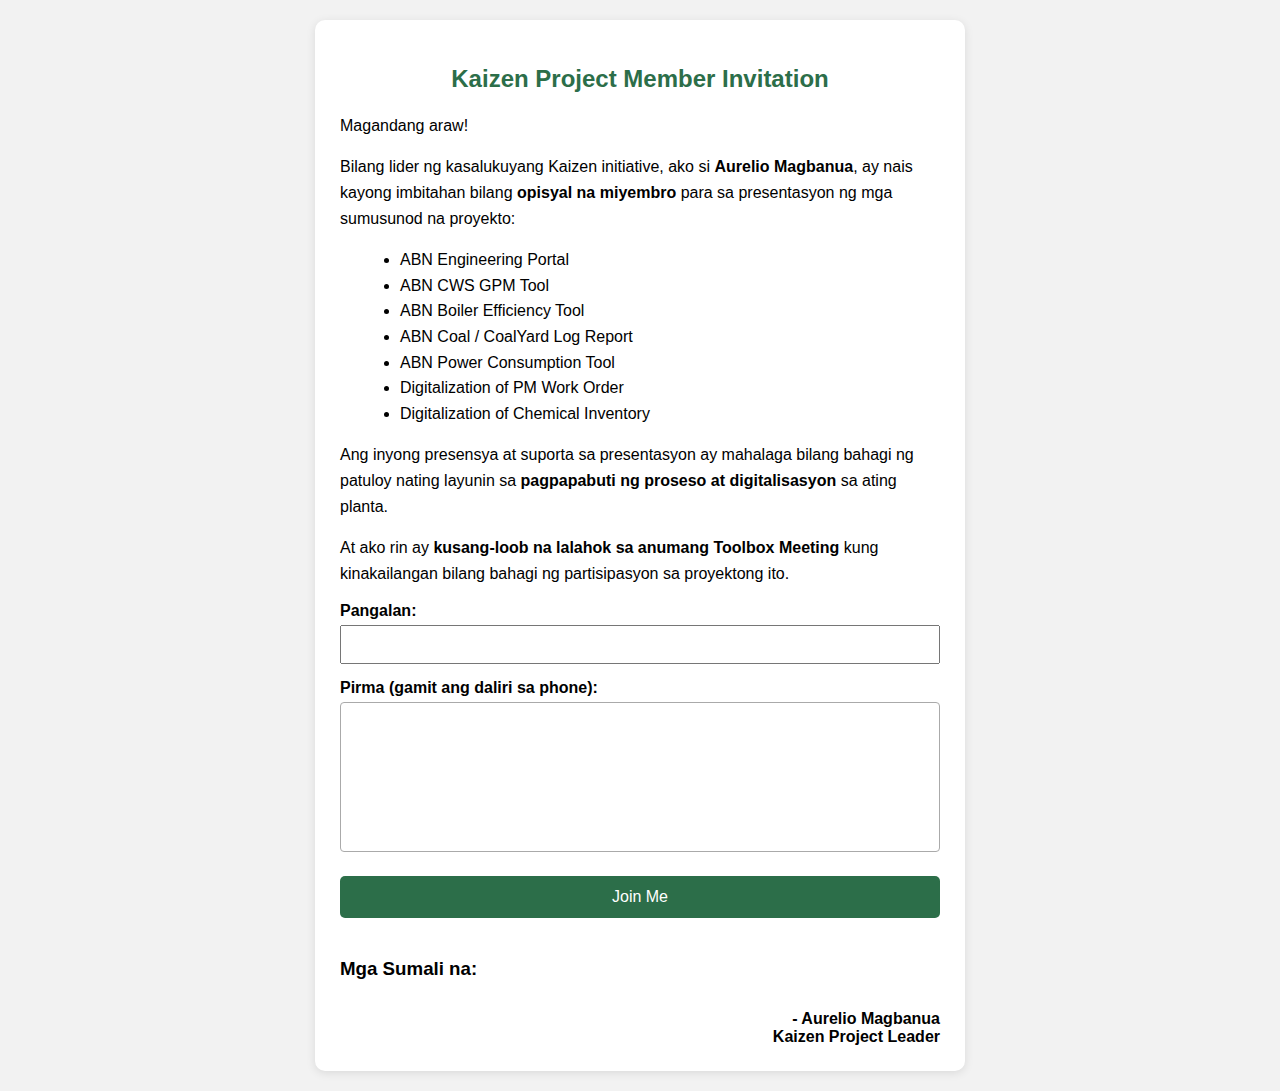
<file: index .html>
<!DOCTYPE html>
<html lang="en">
<head>
  <meta charset="UTF-8">
  <title>Kaizen Project Invitation</title>
  <meta name="viewport" content="width=device-width, initial-scale=1.0">
  <style>
    body {
      font-family: 'Segoe UI', sans-serif;
      background: #f2f2f2;
      margin: 0;
      padding: 20px;
    }
    .container {
      background: white;
      max-width: 600px;
      margin: auto;
      padding: 25px;
      border-radius: 10px;
      box-shadow: 0 2px 10px rgba(0,0,0,0.1);
    }
    h2 {
      text-align: center;
      color: #2c6e49;
    }
    ul {
      margin-left: 20px;
      line-height: 1.6;
    }
    p {
      font-size: 16px;
      line-height: 1.6;
    }
    label {
      margin-top: 15px;
      display: block;
      font-weight: bold;
    }
    input, canvas {
      width: 100%;
      padding: 10px;
      margin-top: 5px;
      box-sizing: border-box;
    }
    canvas {
      border: 1px solid #aaa;
      border-radius: 4px;
      height: 150px;
      touch-action: none;
    }
    button {
      margin-top: 20px;
      width: 100%;
      padding: 12px;
      background: #2c6e49;
      color: #fff;
      border: none;
      font-size: 16px;
      border-radius: 5px;
    }
    .footer {
      margin-top: 30px;
      text-align: right;
      font-weight: bold;
    }
    .joined-list {
      margin-top: 40px;
    }
    .signature-preview {
      max-width: 100%;
      height: auto;
      margin-top: 10px;
      border: 1px dashed #ccc;
    }
  </style>
</head>
<body>
  <div class="container">
    <h2>Kaizen Project Member Invitation</h2>
    <p>Magandang araw!</p>
    <p>Bilang lider ng kasalukuyang Kaizen initiative, ako si <strong>Aurelio Magbanua</strong>, ay nais kayong imbitahan bilang <strong>opisyal na miyembro</strong> para sa presentasyon ng mga sumusunod na proyekto:</p>

    <ul>
      <li>ABN Engineering Portal</li>
      <li>ABN CWS GPM Tool</li>
      <li>ABN Boiler Efficiency Tool</li>
      <li>ABN Coal / CoalYard Log Report</li>
      <li>ABN Power Consumption Tool</li>
      <li>Digitalization of PM Work Order</li>
      <li>Digitalization of Chemical Inventory</li>
    </ul>

    <p>Ang inyong presensya at suporta sa presentasyon ay mahalaga bilang bahagi ng patuloy nating layunin sa <strong>pagpapabuti ng proseso at digitalisasyon</strong> sa ating planta.</p>
    <p>At ako rin ay <strong>kusang-loob na lalahok sa anumang Toolbox Meeting</strong> kung kinakailangan bilang bahagi ng partisipasyon sa proyektong ito.</p>

    <form onsubmit="return handleSubmit(event)">
      <label for="name">Pangalan:</label>
      <input type="text" id="name" name="Name" required>

      <label for="signature">Pirma (gamit ang daliri sa phone):</label>
      <canvas id="signature" name="SignatureCanvas"></canvas>

      <button type="submit">Join Me</button>
    </form>

    <div class="joined-list">
      <h3>Mga Sumali na:</h3>
      <ul id="members"></ul>
    </div>

    <div class="footer">
      - Aurelio Magbanua<br>
      Kaizen Project Leader
    </div>
  </div>

  <script>
    const canvas = document.getElementById('signature');
    const ctx = canvas.getContext('2d');
    let isDrawing = false;

    canvas.addEventListener('touchstart', e => {
      isDrawing = true;
      const touch = e.touches[0];
      ctx.beginPath();
      ctx.moveTo(touch.clientX - canvas.getBoundingClientRect().left,
                 touch.clientY - canvas.getBoundingClientRect().top);
    });

    canvas.addEventListener('touchmove', e => {
      if (!isDrawing) return;
      const touch = e.touches[0];
      ctx.lineTo(touch.clientX - canvas.getBoundingClientRect().left,
                 touch.clientY - canvas.getBoundingClientRect().top);
      ctx.stroke();
    });

    canvas.addEventListener('touchend', () => isDrawing = false);

    async function handleSubmit(event) {
      event.preventDefault();
      const name = document.getElementById('name').value;
      const signatureData = canvas.toDataURL();

      await fetch("https://script.google.com/macros/s/AKfycbzYk2X-DUMMY-ENDPOINT/exec", {
        method: "POST",
        body: JSON.stringify({ name, signature: signatureData }),
        headers: { "Content-Type": "application/json" }
      });

      alert("Salamat! Naipadala na ang iyong partisipasyon.");
      location.reload();
    }

    async function loadMembers() {
      const res = await fetch("https://script.google.com/macros/s/AKfycbzYk2X-DUMMY-ENDPOINT/exec");
      const members = await res.json();
      const list = document.getElementById("members");
      list.innerHTML = "";

      members.forEach(m => {
        const li = document.createElement("li");
        li.innerHTML = `<strong>${m.name}</strong><br><img src="${m.signature}" class="signature-preview">`;
        list.appendChild(li);
      });
    }

    loadMembers();
  </script>
</body>
</html>
</file>
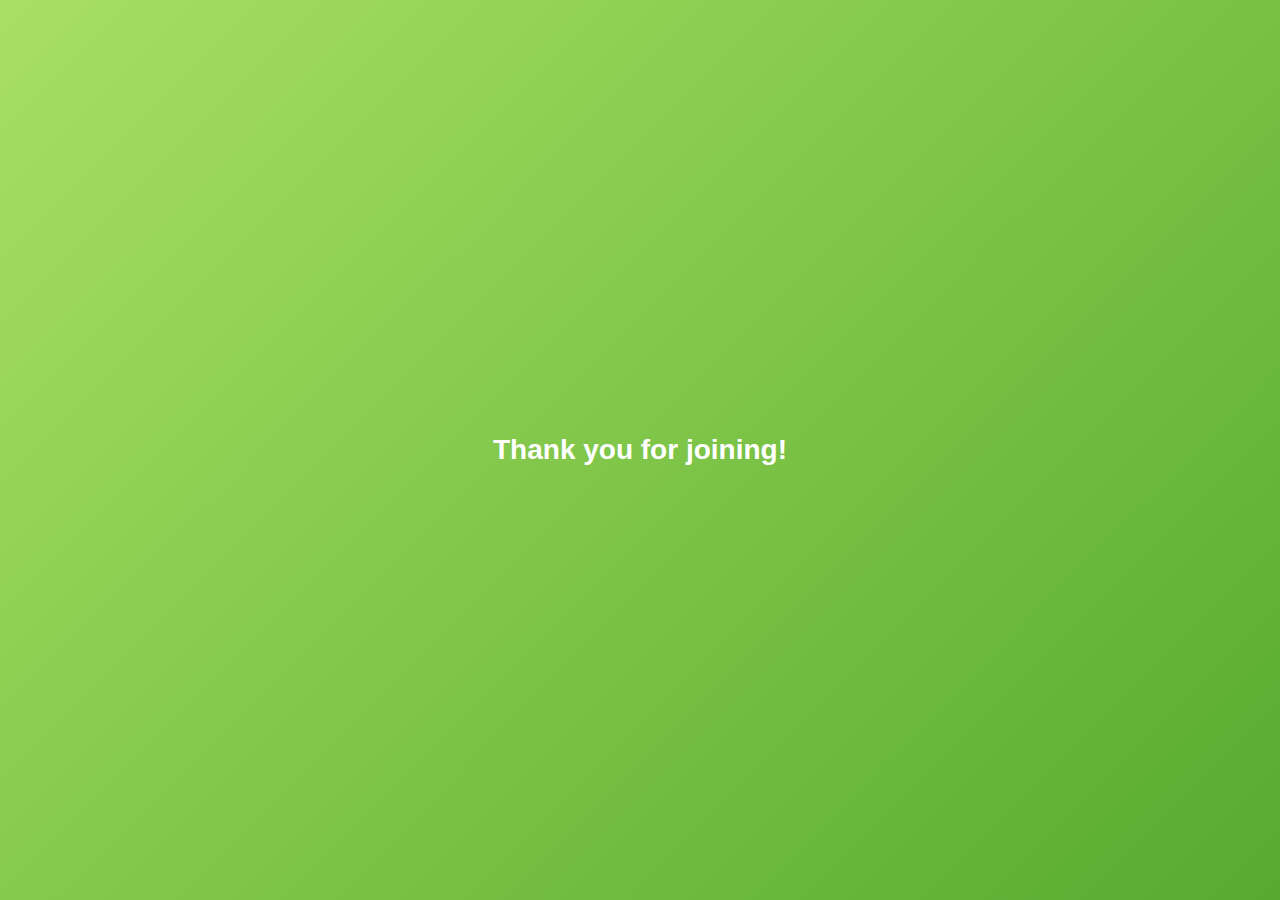
<file: thank_you.html>
<!DOCTYPE html>
<html lang="en">
<head>
  <meta charset="UTF-8">
  <title>Thank You</title>
  <meta name="viewport" content="width=device-width, initial-scale=1.0">
  <style>
    body {
      font-family: Arial, sans-serif;
      background: linear-gradient(135deg, #a8e063, #56ab2f);
      display: flex;
      justify-content: center;
      align-items: center;
      height: 100vh;
      color: white;
      text-align: center;
      margin: 0;
    }
    h1 {
      font-size: 28px;
    }
  </style>
</head>
<body>
  <h1 id="message">Thank you for joining!</h1>

  <script>
    const params = new URLSearchParams(window.location.search);
    const name = params.get("name");
    if (name) {
      document.getElementById("message").innerText = `Thank you for joining, ${name}!`;
    }
  </script>
</body>
</html>
</file>
